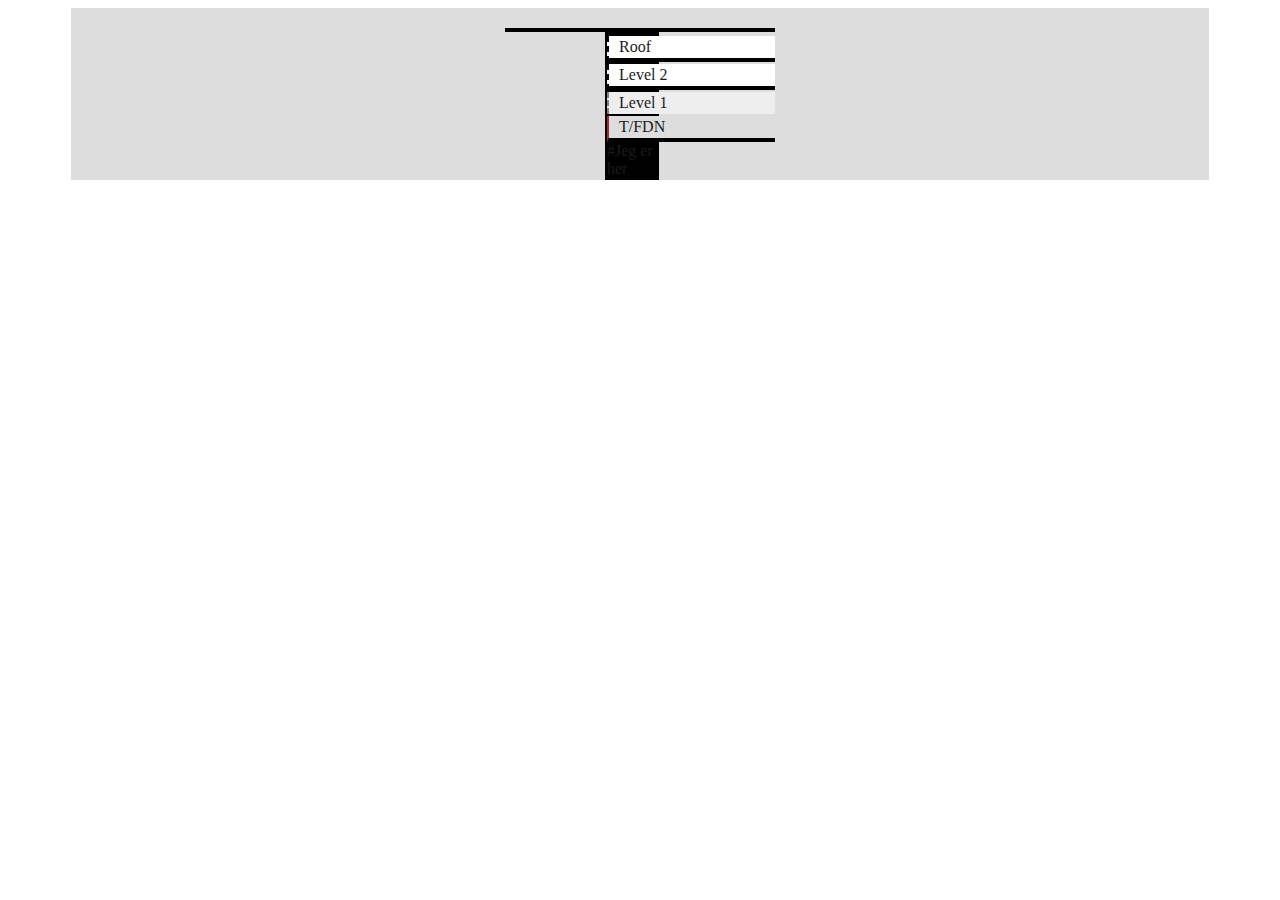
<file: A2_FutureBIM/output/index.html>
<html>
	<head>
		<link rel='stylesheet' href='css/html-build.css'></link>
	</head>
	<body>
		<project- name="Duplex Apartment">
			<site- lat="(41, 52, 27, 840000)" long="(-87, -38, -21, -839999)" elev="-0.0">
				<building->
					<core->
						<floor- class="floor_upper" elev="6.00000000000039" >Roof<span class="floor_stats">6.0</span> </floor->
						<floor- class="floor_upper" elev="3.100000000000378" >Level 2<span class="floor_stats">3.1</span> </floor->
						<floor- class="floor_ground" elev="0.0" >Level 1<span class="floor_stats">0.0</span> </floor->
						<floor- class="floor_lower" elev="-1.25" >T/FDN<span class="floor_stats">-1.25</span> </floor->
						#Jeg er her
					</core->
				</building->
			</site->
		</project->
	</body>
</html>
</file>
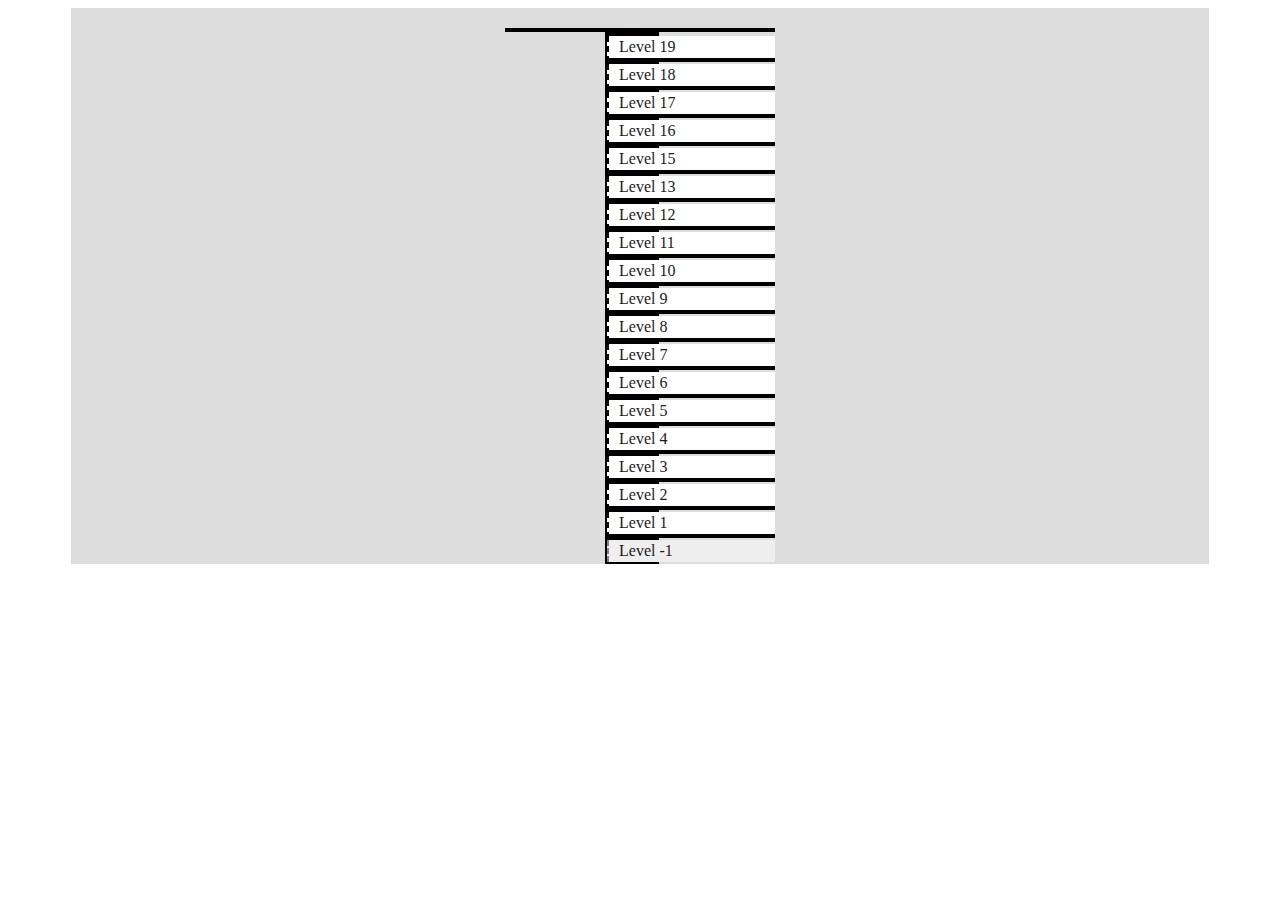
<file: A2_FutureBIM/output/21_01_01/index.html>
<html>
	<head>
		<link rel='stylesheet' href='../css/html-build.css'></link>
	</head>
	<body>
		<project- name="">
			<site- lat="(42, 24, 53, 508911)" long="(-71, -15, -29, -58837)" elev="-5000.0">
				<building->
					<core->
						<floor- class="floor_upper" elev="69300.0" >Level 19<span class="floor_stats">69300.0</span> </floor->
						<floor- class="floor_upper" elev="65100.0" >Level 18<span class="floor_stats">65100.0</span> </floor->
						<floor- class="floor_upper" elev="61100.0" >Level 17<span class="floor_stats">61100.0</span> </floor->
						<floor- class="floor_upper" elev="57100.0" >Level 16<span class="floor_stats">57100.0</span> </floor->
						<floor- class="floor_upper" elev="53100.0" >Level 15<span class="floor_stats">53100.0</span> </floor->
						<floor- class="floor_upper" elev="49100.0" >Level 13<span class="floor_stats">49100.0</span> </floor->
						<floor- class="floor_upper" elev="45100.0" >Level 12<span class="floor_stats">45100.0</span> </floor->
						<floor- class="floor_upper" elev="40100.0" >Level 11<span class="floor_stats">40100.0</span> </floor->
						<floor- class="floor_upper" elev="36099.9999999998" >Level 10<span class="floor_stats">36100.0</span> </floor->
						<floor- class="floor_upper" elev="32099.9999999998" >Level 9<span class="floor_stats">32100.0</span> </floor->
						<floor- class="floor_upper" elev="28099.9999999998" >Level 8<span class="floor_stats">28100.0</span> </floor->
						<floor- class="floor_upper" elev="24099.9999999998" >Level 7<span class="floor_stats">24100.0</span> </floor->
						<floor- class="floor_upper" elev="20099.9999999998" >Level 6<span class="floor_stats">20100.0</span> </floor->
						<floor- class="floor_upper" elev="16099.9999999998" >Level 5<span class="floor_stats">16100.0</span> </floor->
						<floor- class="floor_upper" elev="12099.9999999998" >Level 4<span class="floor_stats">12100.0</span> </floor->
						<floor- class="floor_upper" elev="8099.99999999976" >Level 3<span class="floor_stats">8100.0</span> </floor->
						<floor- class="floor_upper" elev="4099.99999999976" >Level 2<span class="floor_stats">4100.0</span> </floor->
						<floor- class="floor_upper" elev="-2.41477416634986e-10" >Level 1<span class="floor_stats">-0.0</span> </floor->
						<floor- class="floor_ground" elev="-5000.0" >Level -1<span class="floor_stats">-5000.0</span> </floor->
					</core->
				</building->
			</site->
		</project->
	</body>
</html>
</file>
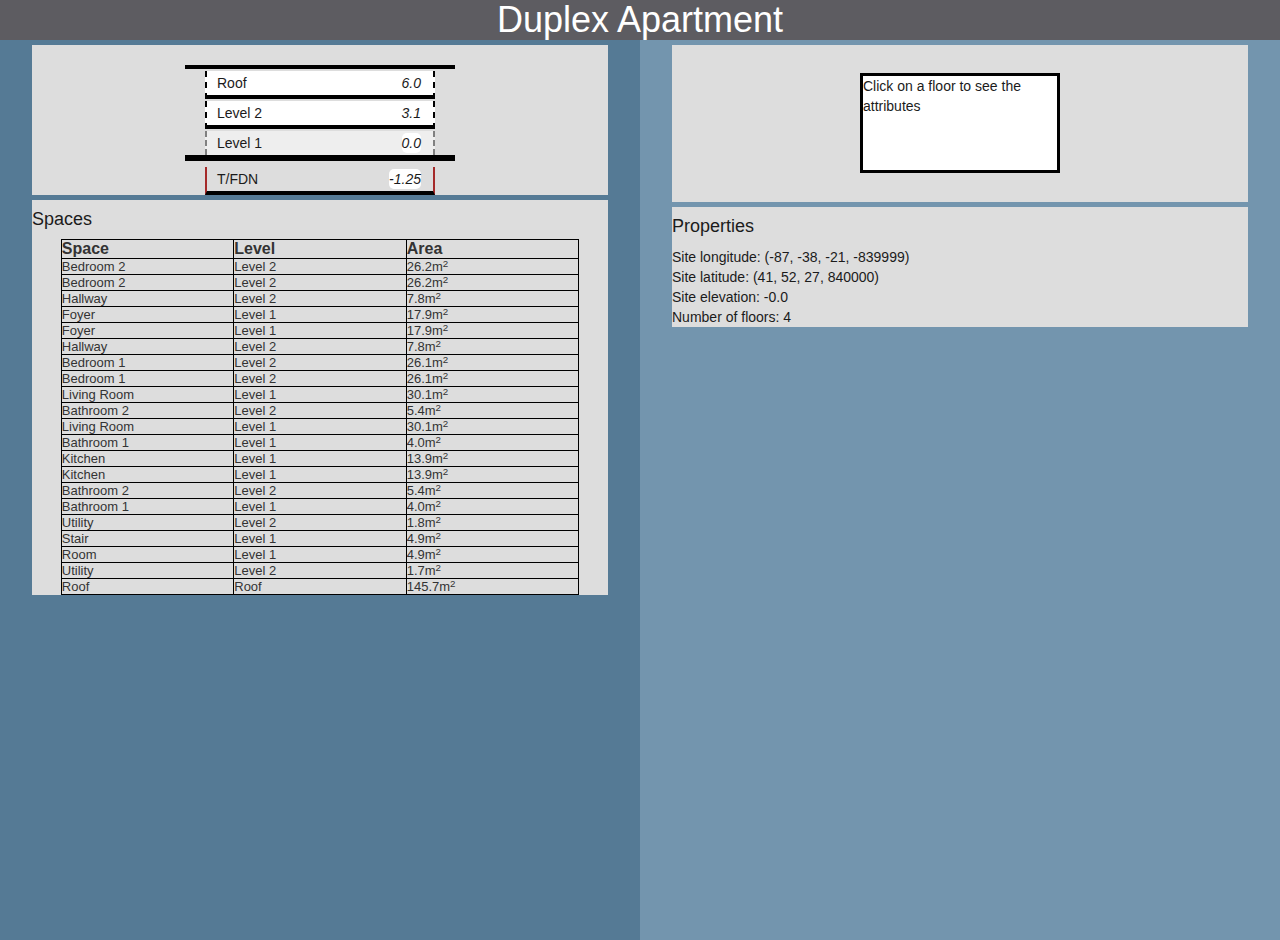
<file: A2_FutureBIM/output/duplex/index.html>
<html>
	<head>
		<link rel='stylesheet' href='../css/html-build.css'></link>
		<link rel='stylesheet' href='https://cdn.jsdelivr.net/npm/bootstrap@3.4.1/dist/css/bootstrap.min.css' integrity='sha384-HSMxcRTRxnN+Bdg0JdbxYKrThecOKuH5zCYotlSAcp1+c8xmyTe9GYg1l9a69psu' crossorigin='anonymous'>		<script src='../js/html-build.js'></script> <!-- Don't know what it does, saw it on YT -->
		<script src='https://cdnjs.cloudflare.com/ajax/libs/jquery/3.6.0/jquery.js'></script>
	</head>
	<body onload="main()">
	<h1 id='projectTitle'></h1>		<model-> <!-- Adds titel to the page -->
			<project- name="Duplex Apartment">
				<site- lat="(41, 52, 27, 840000)" long="(-87, -38, -21, -839999)" elev="-0.0">
					<building-> <!-- The levels were off, so we fixed the numbering-->
						<floor- class="floor_upper" name='Roof'  level='2' elev="6.0" >Roof<span class="floor_stats">6.0</span> </floor->
						<floor- class="floor_upper" name='Level 2'  level='1' elev="3.1" >Level 2<span class="floor_stats">3.1</span> </floor->
						<floor- class="floor_ground" name='Level 1'  level='0' elev="0.0" >Level 1<span class="floor_stats">0.0</span> </floor->
						<ground-></ground->
						<floor- class="floor_lower" name='T/FDN'  level='-1' elev="-1.25" >T/FDN<span class="floor_stats">-1.25</span> </floor->
					</building->
				</site->			
			</project-> <!-- HTML tabel from HTMLBuild.py. Takes extracted data and displays in the table automatically. -->
				<spaces-> <h4>Spaces</h4> <table><th>Space</th><th>Level</th><th>Area</th>
					<tr><td>Bedroom 2</td><td>Level 2</td><td>26.2m<sup>2</sup></td></tr>
					<tr><td>Bedroom 2</td><td>Level 2</td><td>26.2m<sup>2</sup></td></tr>
					<tr><td>Hallway</td><td>Level 2</td><td>7.8m<sup>2</sup></td></tr>
					<tr><td>Foyer</td><td>Level 1</td><td>17.9m<sup>2</sup></td></tr>
					<tr><td>Foyer</td><td>Level 1</td><td>17.9m<sup>2</sup></td></tr>
					<tr><td>Hallway</td><td>Level 2</td><td>7.8m<sup>2</sup></td></tr>
					<tr><td>Bedroom 1</td><td>Level 2</td><td>26.1m<sup>2</sup></td></tr>
					<tr><td>Bedroom 1</td><td>Level 2</td><td>26.1m<sup>2</sup></td></tr>
					<tr><td>Living Room</td><td>Level 1</td><td>30.1m<sup>2</sup></td></tr>
					<tr><td>Bathroom 2</td><td>Level 2</td><td>5.4m<sup>2</sup></td></tr>
					<tr><td>Living Room</td><td>Level 1</td><td>30.1m<sup>2</sup></td></tr>
					<tr><td>Bathroom 1</td><td>Level 1</td><td>4.0m<sup>2</sup></td></tr>
					<tr><td>Kitchen</td><td>Level 1</td><td>13.9m<sup>2</sup></td></tr>
					<tr><td>Kitchen</td><td>Level 1</td><td>13.9m<sup>2</sup></td></tr>
					<tr><td>Bathroom 2</td><td>Level 2</td><td>5.4m<sup>2</sup></td></tr>
					<tr><td>Bathroom 1</td><td>Level 1</td><td>4.0m<sup>2</sup></td></tr>
					<tr><td>Utility</td><td>Level 2</td><td>1.8m<sup>2</sup></td></tr>
					<tr><td>Stair</td><td>Level 1</td><td>4.9m<sup>2</sup></td></tr>
					<tr><td>Room</td><td>Level 1</td><td>4.9m<sup>2</sup></td></tr>
					<tr><td>Utility</td><td>Level 2</td><td>1.7m<sup>2</sup></td></tr>
					<tr><td>Roof</td><td>Roof</td><td>145.7m<sup>2</sup></td></tr>
				</table></spaces->
		</model->
		<view->
			<plan-></plan->
			<props-></props->
		</view->
	</body>
</html>
</file>
<file: A2_FutureBIM/output/css/html-build.css>
/* written by Tim McGinley 2022 */

/* model*/
model- {
	display:block;
	background-color:#557a95; /* Changes the color */
	
	width:50%;
	border:none;
	color:#FFC0CB; /* Changes the color */
	margin:auto;
	padding-bottom:50px; 
	FLOAT:LEFT;
	height:100%;
}

view- {
	display:block;
	background-color:#7395ae; /* Changes the color */
	width:50%;
	border:none;
	color:#FFC0CB; /* Changes the color */
	margin:auto;
	padding-bottom:50px;
	FLOAT:LEFT;
	height:100%;
}

/* follows the project, site, building, floor hierachy */

/* ifcProject*/ /* Changes the format so we can add more information */
project- {
	display: block;
    background-color: #ddd;
    margin: auto;
    padding: 0px;
    border-color: #000;
    width: 90%;
    color: #1b1b1b;
    /* border-top: 4px solid black; */
    min-height: 20px;
    overflow: hidden;
    margin: auto;
    margin-top: 5px;
}

/*ifcSite */
site- {
	display:block;
	margin-top: 20px;
}

/* This is not normally used but has uses */
core- {
	display:block;
	background-color:#000;
	position:relative;
	padding:2px;
	left:100px;
	margin-bottom:0px;
	border-color: #000;
	width:50px;
	color:#1b1b1b;
}

/*ifcBuilding */ /*Remake so we can add more information*/
building- {
	display:block;
	background-color:#ddd;
	padding:0px;
	margin:5px;
	border-color: #000;
	width:270px;
	color:#1b1b1b;
	border-top: 4px solid black;
	min-height: 20px;
	overflow: hidden;
	margin:auto;
}

/*ifcSpace */
spaces- {
	display:block;
	background-color:#ddd;
	padding:0px;
	border-color: #000;
	width:90%;
	color:#1b1b1b;
	min-height: 20px;
	overflow: hidden;
	margin:auto;
	margin-top: 5px;
	
}


/* This could also be zone
it is container for a block of floors */
segment- {
	display:block;
	background-color:#fff;
	border-style: dotted;
	position:relative;
	border-color: #000;
	left:-100px;
	margin: auto;
	padding:2px;
	width:225px;
	margin-top:2px;
	color:#1b1b1b;
}

/* ifcBuildingStorey */
floor- {
	display:block;
	background-color:#fff;
	position:relative;
	padding:2px;
	padding-left:10px;
	width:230px;
	margin:auto;
	margin-top:2px;
	color:#1b1b1b;
	border-bottom: 4px solid black;
}

/* VIEW DEFINITIONS...

/* plan - this contains a plan of the currently selected floor*/
plan- {
	display:block;
	background-color:#ddd;
	margin: auto;
	padding:0px;
	border-color: #000;
	width:90%;
	color:#1b1b1b;
	/*border-top: 4px solid black;*/
	min-height: 20px;
	overflow: hidden;
	margin:auto;
	margin-top:5px;
}

/* plan - this contains a plan of the currently selected floor*/
.plan {
	display:block;
	background-color:#fff;
	margin:auto;
	margin-top:5%;
	margin-bottom:5%;
	height:100px;
	width: 200px;
	color:#1b1b1b;
	/*border-top: 4px solid black;*/
	min-height: 20px;
	overflow: hidden;
	border: 3px solid black;
}

/* properties - this contains the calculated properties*/
props- {
	display:block;
	background-color:#ddd;
	margin: auto;
	padding:0px;
	border-color: #000;
	width:90%;
	color:#1b1b1b;
	/*border-top: 4px solid black;*/
	min-height: 20px;
	overflow: hidden;
	margin:auto;
	margin-top:5px;
}

/* MEP stuff is in this floor */
mep- {
	display:block;
	background-color:#fff;
	position:relative;
	padding-left:10px;
	width:220px;
	height:0px;
	left:0px;
	margin-top:0px;
	color:#1b1b1b;
	border-top: 2px dashed cyan;
}

/* ground line */
ground-{
	display:block;
	margin: auto;
	overflow: auto;
	padding-top:0px;
	padding:2px;
	padding-left:10px;
	width:450px;
	border-top: 6px solid black;
}

/* STYLING */

/* floor styling */
.floor_name {
	float:left;
	padding-left:20px;
}

/* floor styles (based on elevation) */

.floor_upper {
	border-left: 2px dashed black;
	border-right: 2px dashed black;
}
.floor_ground {
	background-color: #eee;
	border-left: 2px dashed gray;
	border-right: 2px dashed gray;
	border-bottom: none;
}
.floor_lower {
	background-color: #ddd;
	border-left: 2px solid brown;
	border-right: 2px solid brown;
}

.floor_stats {
	float:right;
	padding:0px;
	font-style: italic;
	border-radius:5px;
	background-color:#fff;
	margin-right:10px;
	margin-top:0px;
	
}

/* project title styling */
#projectTitle {
	background-color: #5d5c61;
	color: #fff;
	margin: 0;
	text-align: center; /*  alligns title to the center  */
}
/* creates table to display data */
table, th, td {
  border:1px solid black;
  width: 90%;
  margin: auto;
  table-layout: fixed;
}

td {
	font-size: 13px;
}
</file>
